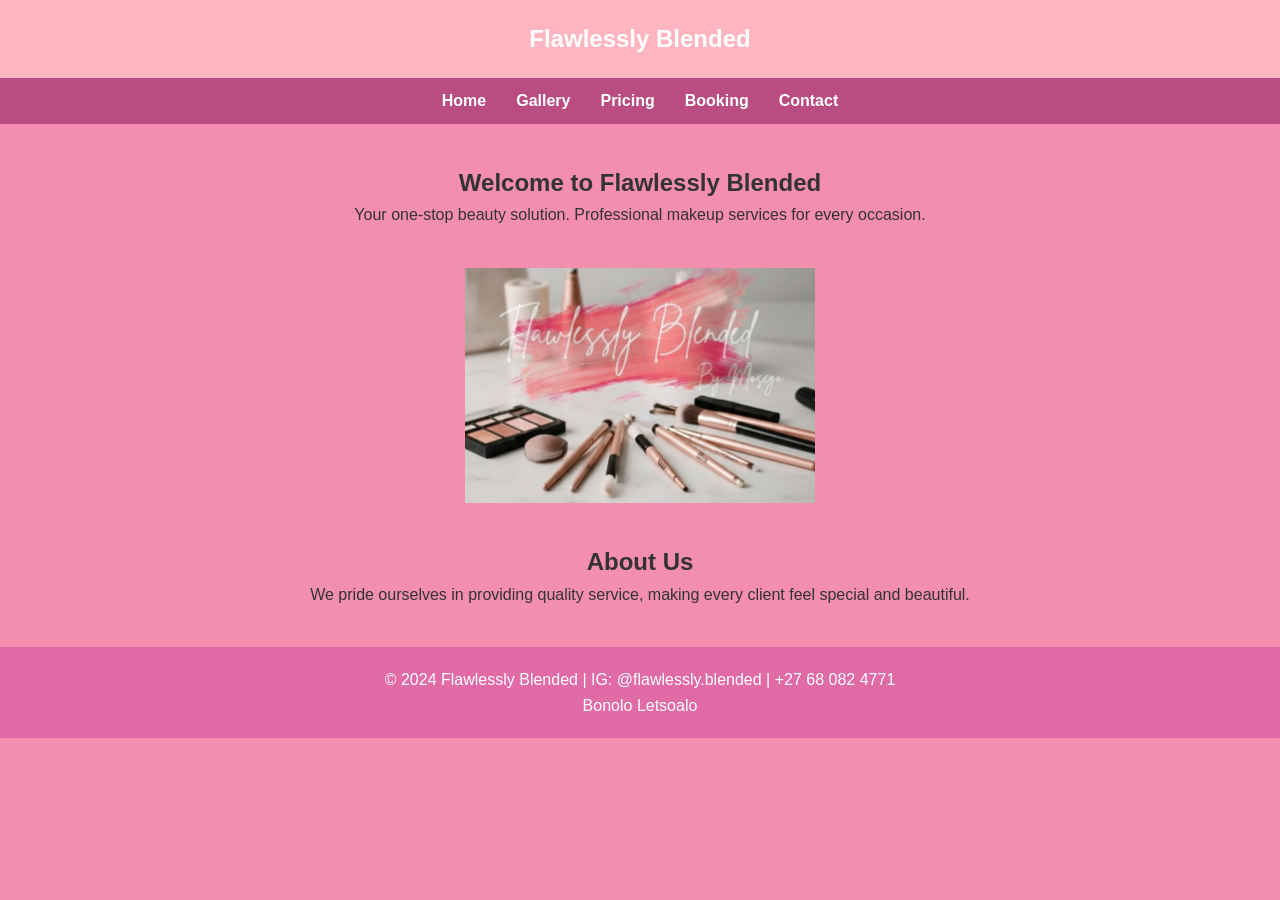
<file: index.html>
<html lang="en">
<head>
    <meta charset="UTF-8">
    <meta name="viewport" content="width=device-width, initial-scale=1.0">
   <meta name="google-site-verification" content="oXhlHkVzCjX4J4ZGJVd5jpfNQPqVQONa-KQs07UaQ5Q" />
    <title>Flawlessly Blended</title>
    <link rel="stylesheet" href="css/style.css">
</head>
<body>
    <header>Flawlessly Blended</header>
    <nav>
        <a href="index.html">Home</a>
        <a href="gallery.html">Gallery</a>
        <a href="pricing.html">Pricing</a>
        <a href="booking.html">Booking</a>
        <a href="contact.html">Contact</a>
    </nav>

    <section>
        <h1>Welcome to Flawlessly Blended</h1>
        <p>Your one-stop beauty solution. Professional makeup services for every occasion.</p>
    </section>
      <img src="images/logo.png.jpg" alt="Flawlessly Blended Logo" class="logo">

    <section>
        <h2>About Us</h2>
        <p>We pride ourselves in providing quality service, making every client feel special and beautiful.</p>
    </section>

    <footer>
        &copy; 2024 Flawlessly Blended | IG: @flawlessly.blended | +27 68 082 4771
         <p class="dev-credit">Bonolo Letsoalo</p>
    </footer>
</body>
</html>
</file>
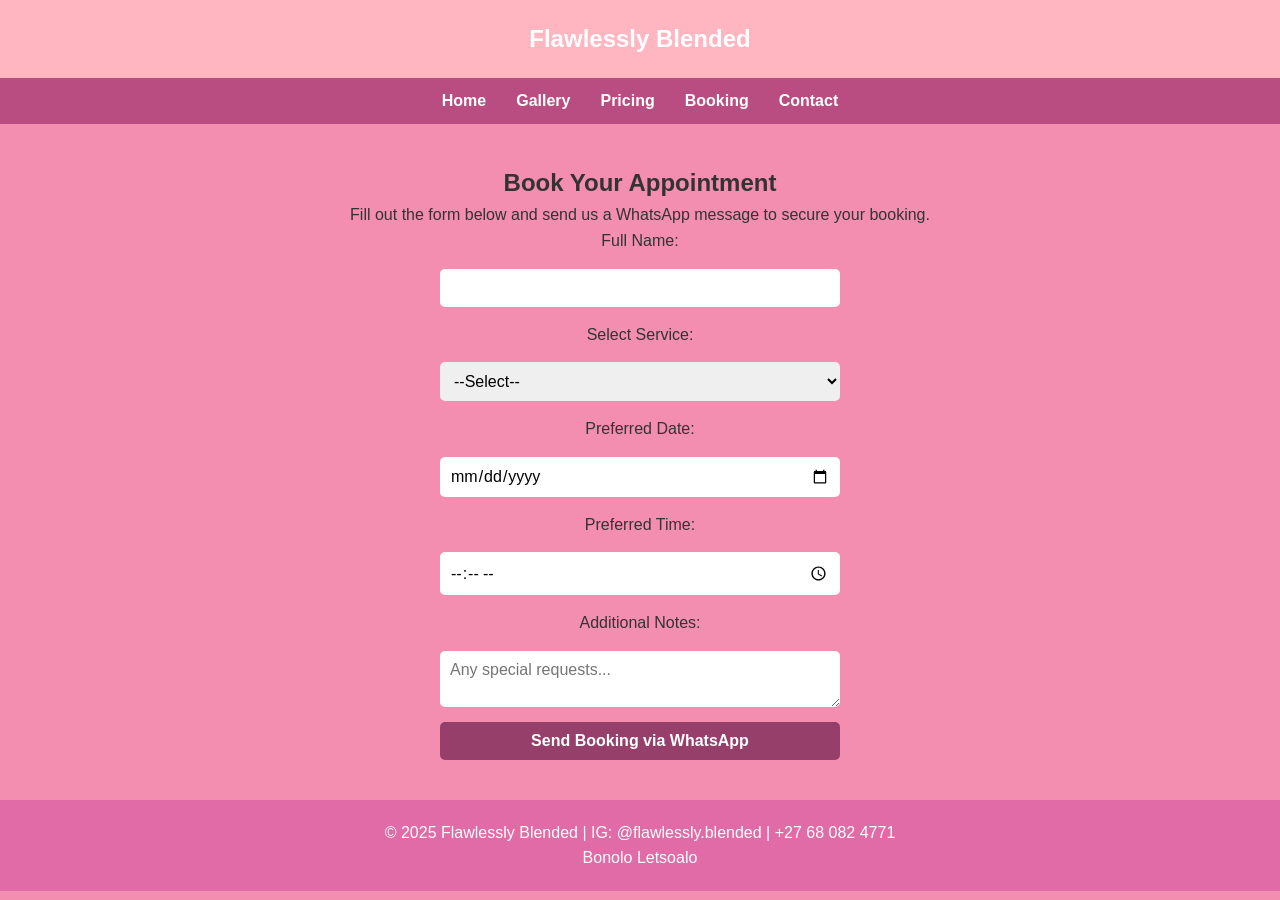
<file: booking.html>
<!DOCTYPE html>
<html lang="en">
<head>
  <meta charset="UTF-8">
  <meta name="viewport" content="width=device-width, initial-scale=1.0">
  <title>Booking | Flawlessly Blended</title>
  <link rel="stylesheet" href="css/style.css">
</head>
<body>
  <header>Flawlessly Blended</header>
  <nav>
    <a href="index.html">Home</a>
    <a href="gallery.html">Gallery</a>
    <a href="pricing.html">Pricing</a>
    <a href="booking.html">Booking</a>
    <a href="contact.html">Contact</a>
  </nav>

  <section>
    <h1>Book Your Appointment</h1>
    <p>Fill out the form below and send us a WhatsApp message to secure your booking.</p>

    <form id="bookingForm">
      <label for="name">Full Name:</label>
      <input type="text" id="name" name="name" required>

      <label for="service">Select Service:</label>
      <select id="service" name="service" required>
        <option value="">--Select--</option>
        <option value="Natural Glam">Natural Glam (R230)</option>
        <option value="Soft Glam">Soft Glam (R300)</option>
        <option value="Soft Glam + Lashes">Soft Glam + Lashes (R330)</option>
        <option value="Full Glam">Full Glam (R400)</option>
        <option value="Full Glam + Lashes">Full Glam + Lashes (R430)</option>
      </select>

      <label for="date">Preferred Date:</label>
      <input type="date" id="date" name="date" required>

      <label for="time">Preferred Time:</label>
      <input type="time" id="time" name="time" required>

      <label for="notes">Additional Notes:</label>
      <textarea id="notes" name="notes" placeholder="Any special requests..."></textarea>

      <button type="submit">Send Booking via WhatsApp</button>
    </form>
  </section>

  <footer>
    &copy; 2025 Flawlessly Blended | IG: @flawlessly.blended | +27 68 082 4771
    <p class="dev-credit">Bonolo Letsoalo</p>
  </footer>

  <script>
    document.getElementById('bookingForm').addEventListener('submit', function(e) {
      e.preventDefault();

      const name = encodeURIComponent(document.getElementById('name').value);
      const service = encodeURIComponent(document.getElementById('service').value);
      const date = encodeURIComponent(document.getElementById('date').value);
      const time = encodeURIComponent(document.getElementById('time').value);
      const notes = encodeURIComponent(document.getElementById('notes').value);

      const message = `Hello! I would like to book a Flawlessly Blended appointment.%0AName: ${name}%0AService: ${service}%0ADate: ${date}%0ATime: ${time}%0ANotes: ${notes}`;
      const whatsappNumber = "+27680824771"; // Flawlessly Blended WhatsApp number
      const whatsappLink = `https://wa.me/${whatsappNumber}?text=${message}`;

      window.open(whatsappLink, '_blank');
    });
  </script>
</body>
</html>
</file>
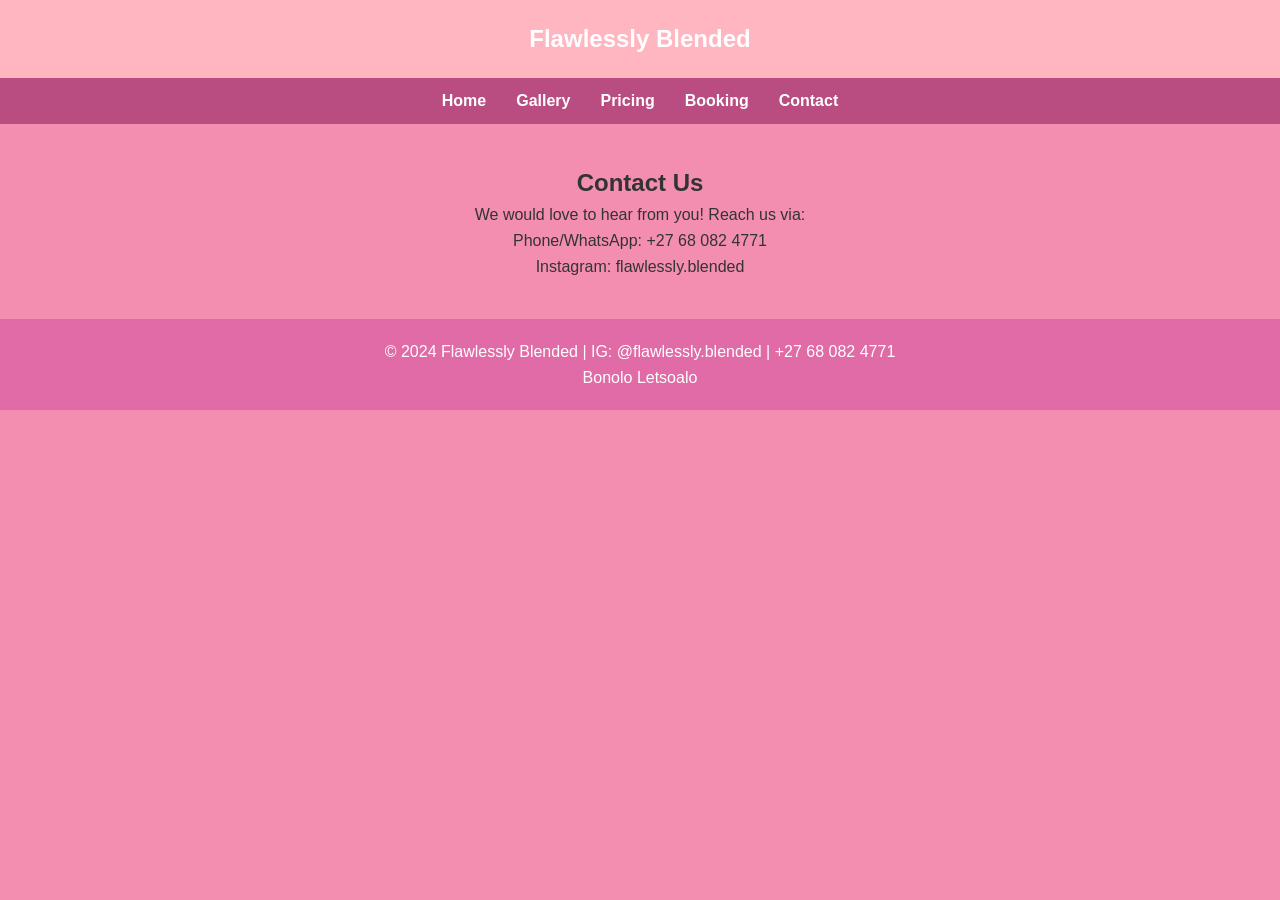
<file: contact.html>
<!DOCTYPE html>
<html lang="en">
<head>
    <meta charset="UTF-8">
    <meta name="viewport" content="width=device-width, initial-scale=1.0">
    <title>Contact | Flawlessly Blended</title>
    <link rel="stylesheet" href="css/style.css">
</head>
<body>
    <header>Flawlessly Blended</header>
    <nav>
        <a href="index.html">Home</a>
        <a href="gallery.html">Gallery</a>
        <a href="pricing.html">Pricing</a>
        <a href="booking.html">Booking</a>
        <a href="contact.html">Contact</a>
    </nav>

    <section>
        <h1>Contact Us</h1>
        <p>We would love to hear from you! Reach us via:</p>
        <p>Phone/WhatsApp: +27 68 082 4771</p>
        <p>Instagram: flawlessly.blended </p>

    </section>

    <footer>
        &copy; 2024 Flawlessly Blended | IG: @flawlessly.blended | +27 68 082 4771
         <p class="dev-credit">Bonolo Letsoalo</p>
    </footer>
</body>
</html>
</file>
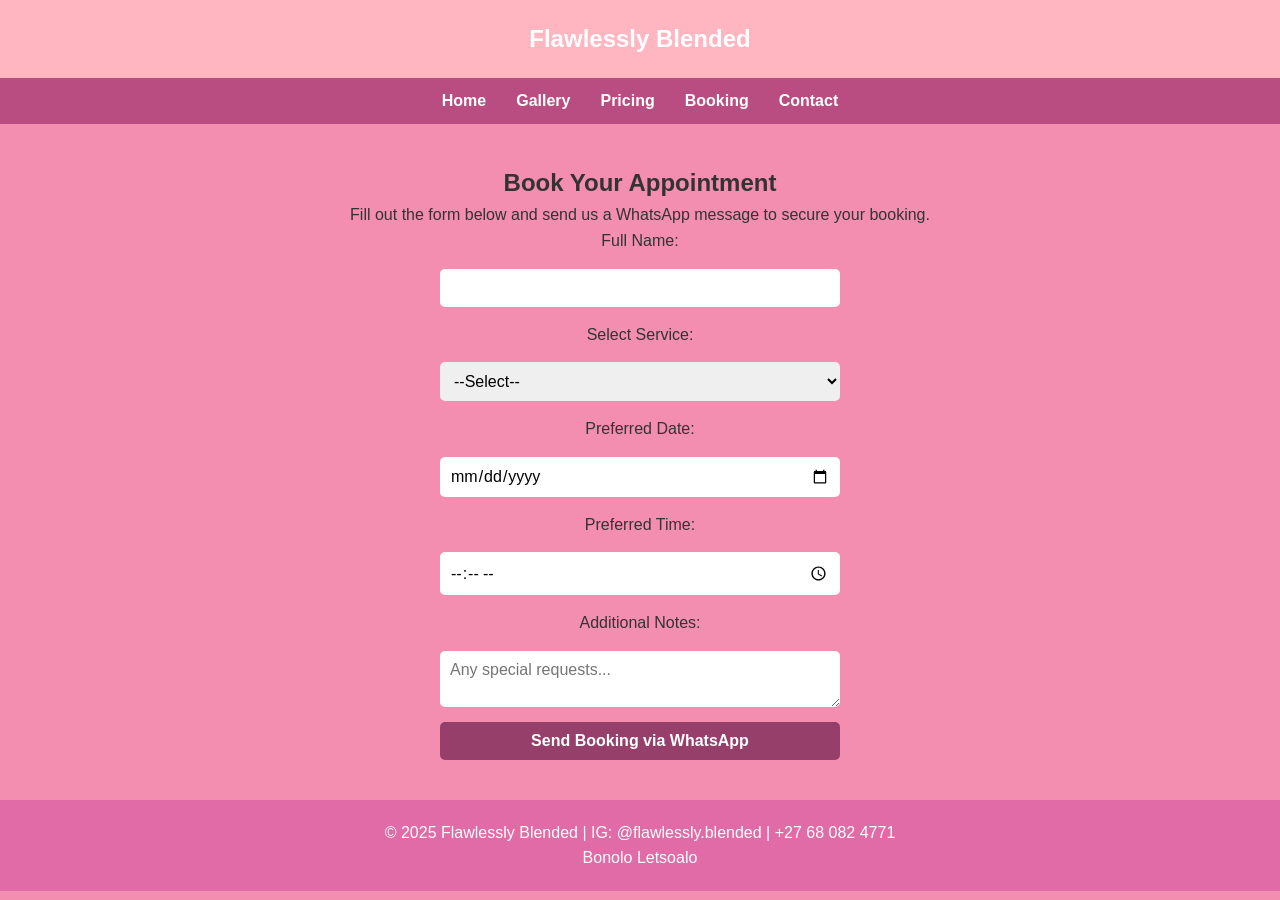
<file: enquiry.html>
<!DOCTYPE html>
<html lang="en">
<head>
  <meta charset="UTF-8">
  <meta name="viewport" content="width=device-width, initial-scale=1.0">
  <title>Booking | Flawlessly Blended</title>
  <link rel="stylesheet" href="css/style.css">
</head>
<body>
  <header>Flawlessly Blended</header>
  <nav>
    <a href="index.html">Home</a>
    <a href="gallery.html">Gallery</a>
    <a href="pricing.html">Pricing</a>
    <a href="booking.html">Booking</a>
    <a href="contact.html">Contact</a>
  </nav>

  <section>
    <h1>Book Your Appointment</h1>
    <p>Fill out the form below and send us a WhatsApp message to secure your booking.</p>

    <form id="bookingForm">
      <label for="name">Full Name:</label>
      <input type="text" id="name" name="name" required>

      <label for="service">Select Service:</label>
      <select id="service" name="service" required>
        <option value="">--Select--</option>
        <option value="Natural Glam">Natural Glam (R230)</option>
        <option value="Soft Glam">Soft Glam (R300)</option>
        <option value="Soft Glam + Lashes">Soft Glam + Lashes (R330)</option>
        <option value="Full Glam">Full Glam (R400)</option>
        <option value="Full Glam + Lashes">Full Glam + Lashes (R430)</option>
      </select>

      <label for="date">Preferred Date:</label>
      <input type="date" id="date" name="date" required>

      <label for="time">Preferred Time:</label>
      <input type="time" id="time" name="time" required>

      <label for="notes">Additional Notes:</label>
      <textarea id="notes" name="notes" placeholder="Any special requests..."></textarea>

      <button type="submit">Send Booking via WhatsApp</button>
    </form>
  </section>

  <footer>
    &copy; 2025 Flawlessly Blended | IG: @flawlessly.blended | +27 68 082 4771
    <p class="dev-credit">Bonolo Letsoalo</p>
  </footer>

  <script>
    document.getElementById('bookingForm').addEventListener('submit', function(e) {
      e.preventDefault();

      const name = encodeURIComponent(document.getElementById('name').value);
      const service = encodeURIComponent(document.getElementById('service').value);
      const date = encodeURIComponent(document.getElementById('date').value);
      const time = encodeURIComponent(document.getElementById('time').value);
      const notes = encodeURIComponent(document.getElementById('notes').value);

      const message = `Hello! I would like to book a Flawlessly Blended appointment.%0AName: ${name}%0AService: ${service}%0ADate: ${date}%0ATime: ${time}%0ANotes: ${notes}`;
      const whatsappNumber = "+27680824771"; // Flawlessly Blended WhatsApp number
      const whatsappLink = `https://wa.me/${whatsappNumber}?text=${message}`;

      window.open(whatsappLink, '_blank');
    });
  </script>
</body>
</html>
</file>
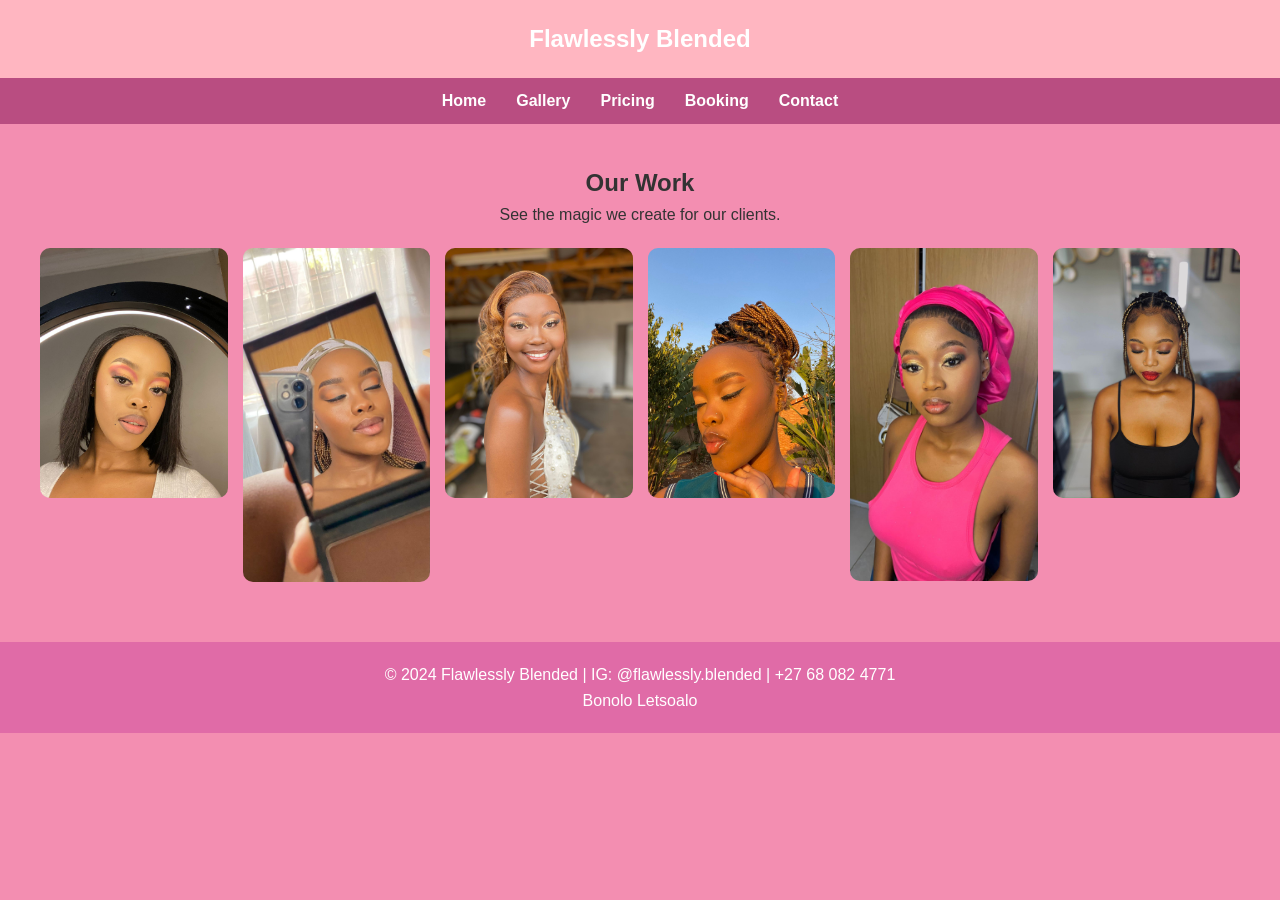
<file: gallery.html>
<!DOCTYPE html>
<html lang="en">
<head>
    <meta charset="UTF-8">
    <meta name="viewport" content="width=device-width, initial-scale=1.0">
    <title>Gallery | Flawlessly Blended</title>
    <link rel="stylesheet" href="css/style.css">
</head>
<body>
    <header>Flawlessly Blended</header>
    <nav>
        <a href="index.html">Home</a>
        <a href="gallery.html">Gallery</a>
        <a href="pricing.html">Pricing</a>
        <a href="booking.html">Booking</a>
        <a href="contact.html">Contact</a>
    </nav>

    <section>
        <h1>Our Work</h1>
        <p>See the magic we create for our clients.</p>
        <div class="gallery-grid">
            <img src="images/client1.jpg" alt="Client 1">
            <img src="images/client2.jpg" alt="Client 2">
            <img src="images/client4.jpg" alt="Client 4">
            <img src="images/client5.jpg" alt="Client 5">
            <img src="images/client6.jpg" alt="Client 6">
            <img src="images/client7.jpg" alt="Client 7">

        </div>
    </section>

    <footer>
        &copy; 2024 Flawlessly Blended | IG: @flawlessly.blended | +27 68 082 4771
        <p class="dev-credit">Bonolo Letsoalo</p>
    </footer>
</body>
</html>
</file>
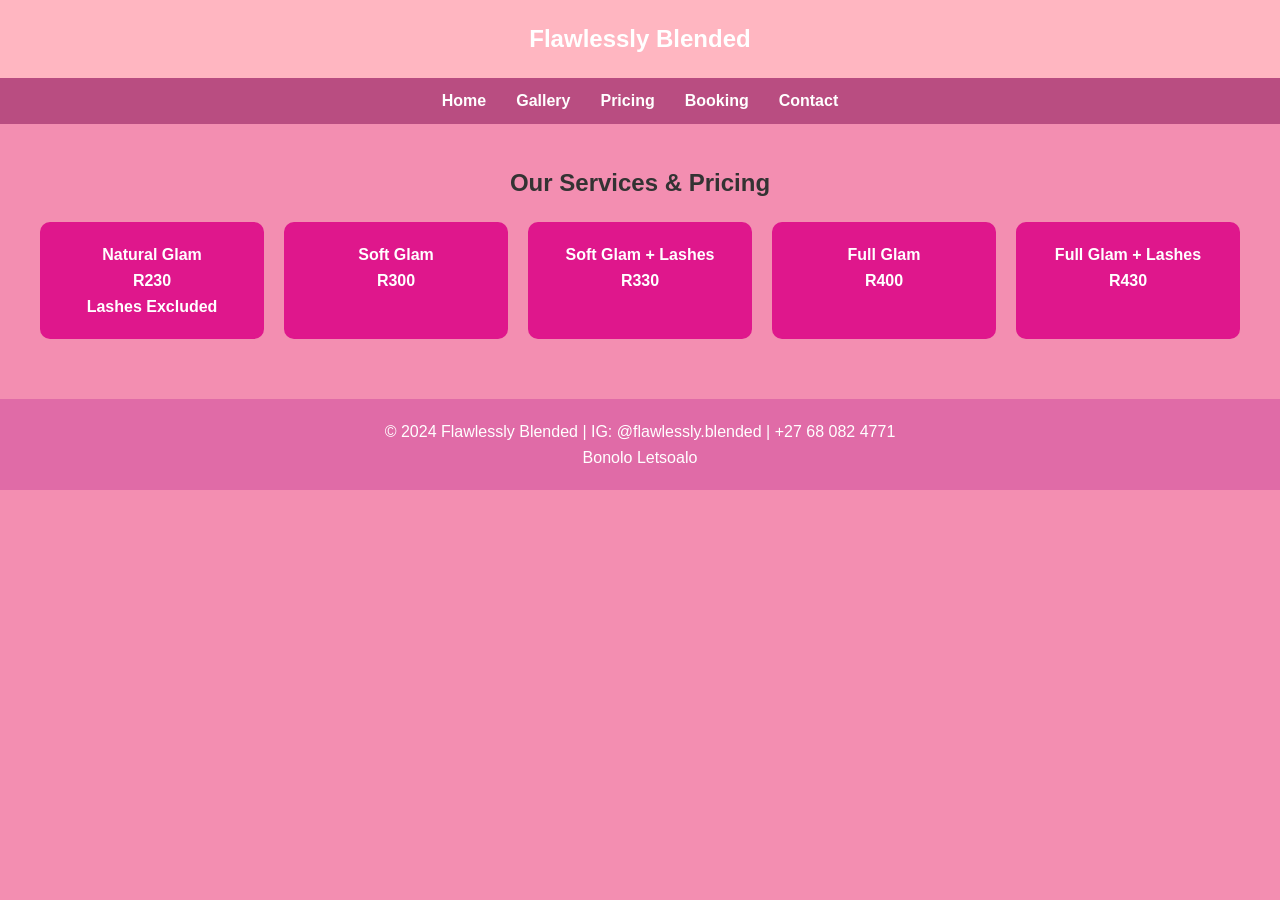
<file: pricing.html>
<!DOCTYPE html>
<html lang="en">
<head>
    <meta charset="UTF-8">
    <meta name="viewport" content="width=device-width, initial-scale=1.0">
    <title>Pricing | Flawlessly Blended</title>
    <link rel="stylesheet" href="css/style.css">
</head>
<body>
    <header>Flawlessly Blended</header>
    <nav>
        <a href="index.html">Home</a>
        <a href="gallery.html">Gallery</a>
        <a href="pricing.html">Pricing</a>
        <a href="booking.html">Booking</a>
        <a href="contact.html">Contact</a>
    </nav>

    <section>
        <h1>Our Services & Pricing</h1>
        <div class="pricing-table">
            <div class="pricing-card">
                Natural Glam<br>R230<br>Lashes Excluded
            </div>
            <div class="pricing-card">
                Soft Glam<br>R300
            </div>
            <div class="pricing-card">
                Soft Glam + Lashes<br>R330
            </div>
            <div class="pricing-card">
                Full Glam<br>R400
            </div>
            <div class="pricing-card">
                Full Glam + Lashes<br>R430
            </div>
        </div>
   
   
   
    </section>


    <footer>
        <p></p>
        &copy; 2024 Flawlessly Blended | IG: @flawlessly.blended | +27 68 082 4771
         <p class="dev-credit">Bonolo Letsoalo</p>
    </footer>
</body>
</html>
</file>
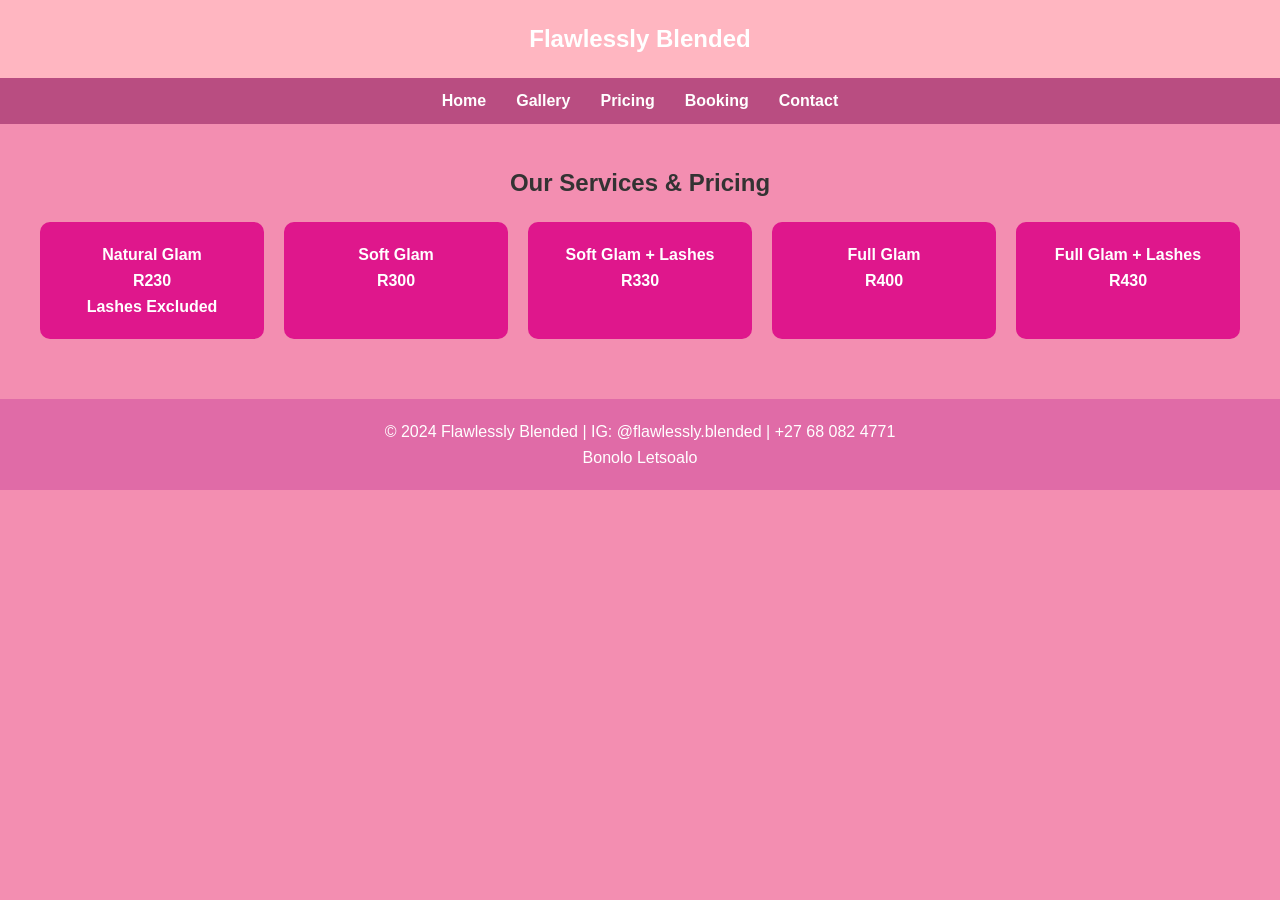
<file: services.html>
<!DOCTYPE html>
<html lang="en">
<head>
    <meta charset="UTF-8">
    <meta name="viewport" content="width=device-width, initial-scale=1.0">
    <title>Pricing | Flawlessly Blended</title>
    <link rel="stylesheet" href="css/style.css">
</head>
<body>
    <header>Flawlessly Blended</header>
    <nav>
        <a href="index.html">Home</a>
        <a href="gallery.html">Gallery</a>
        <a href="pricing.html">Pricing</a>
        <a href="booking.html">Booking</a>
        <a href="contact.html">Contact</a>
    </nav>

    <section>
        <h1>Our Services & Pricing</h1>
        <div class="pricing-table">
            <div class="pricing-card">
                Natural Glam<br>R230<br>Lashes Excluded
            </div>
            <div class="pricing-card">
                Soft Glam<br>R300
            </div>
            <div class="pricing-card">
                Soft Glam + Lashes<br>R330
            </div>
            <div class="pricing-card">
                Full Glam<br>R400
            </div>
            <div class="pricing-card">
                Full Glam + Lashes<br>R430
            </div>
        </div>
   
   
   
    </section>


    <footer>
        <p></p>
        &copy; 2024 Flawlessly Blended | IG: @flawlessly.blended | +27 68 082 4771
         <p class="dev-credit">Bonolo Letsoalo</p>
    </footer>
</body>
</html>
</file>
<file: css/style.css>
/* General Reset */
* {
    margin: 0;
    padding: 0;
    box-sizing: border-box;
    font-family: 'Arial', sans-serif;
}

/* Body */
body {
    background-color: #f38eb1;
    color: #333;
    line-height: 1.6;
}

/* Header */
header {
    background-color: #ffb6c1;
    padding: 20px;
    text-align: center;
    font-size: 24px;
    font-weight: bold;
    color: #fff;
}

/* Navigation */
nav {
    display: flex;
    justify-content: center;
    background-color: #b94d81;
    padding: 10px;
}

nav a {
    color: #fff;
    margin: 0 15px;
    text-decoration: none;
    font-weight: bold;
}

nav a:hover {
    color: #fff0f5;
}

/* Sections */
section {
    padding: 40px 20px;
    text-align: center;
}

/* Gallery */
.gallery-grid {
    display: grid;
    grid-template-columns: repeat(auto-fit, minmax(150px, 1fr));
    gap: 15px;
    padding: 20px;
}

.gallery-grid img {
    width: 100%;
    border-radius: 10px;
    transition: transform 0.3s ease;
}

.gallery-grid img:hover {
    transform: scale(1.05);
}

/* Pricing Table */
.pricing-table {
    display: grid;
    grid-template-columns: repeat(auto-fit, minmax(200px, 1fr));
    gap: 20px;
    padding: 20px;
}

.pricing-card {
    background-color: #df178c;
    padding: 20px;
    border-radius: 10px;
    color: #fff;
    font-weight: bold;
}

/* Booking Form */
form {
    max-width: 400px;
    margin: auto;
    display: flex;
    flex-direction: column;
    gap: 15px;
}

input, select, textarea, button {
    padding: 10px;
    border-radius: 5px;
    border: none;
    font-size: 16px;
}

button {
    background-color: #973f6b;
    color: #fff;
    cursor: pointer;
    font-weight: bold;
}

button:hover {
    background-color: #ff1493;
}

/* Footer */
footer {
    background-color: #e06ba7;
    color: #fff;
    text-align: center;
    padding: 20px;
}

.logo {
    display: block;
    margin-left: auto;
    margin-right: auto;
    width: 600px;   /* adjust size if needed */
}/* General Reset */
* {
    margin: 0;
    padding: 0;
    box-sizing: border-box;
    font-family: 'Arial', sans-serif;
}

/* Body */
body {
    background-color: #f38eb1;
    color: #333;
    line-height: 1.6;
}

/* Header */
header {
    background-color: #ffb6c1;
    padding: 20px;
    text-align: center;
    font-size: 24px;
    font-weight: bold;
    color: #fff;
}

/* Navigation */
nav {
    display: flex;
    justify-content: center;
    background-color: #b94d81;
    padding: 10px;
}

nav a {
    color: #fff;
    margin: 0 15px;
    text-decoration: none;
    font-weight: bold;
}

nav a:hover {
    color: #fff0f5;
}

/* Sections */
section {
    padding: 40px 20px;
    text-align: center;
}

/* Gallery */
.gallery-grid {
    display: grid;
    grid-template-columns: repeat(auto-fit, minmax(150px, 1fr));
    gap: 15px;
    padding: 20px;
}

.gallery-grid img {
    width: 100%;
    border-radius: 10px;
    transition: transform 0.3s ease;
}

.gallery-grid img:hover {
    transform: scale(1.05);
}

/* Pricing Table */
.pricing-table {
    display: grid;
    grid-template-columns: repeat(auto-fit, minmax(200px, 1fr));
    gap: 20px;
    padding: 20px;
}

.pricing-card {
    background-color: #df178c;
    padding: 20px;
    border-radius: 10px;
    color: #fff;
    font-weight: bold;
}

/* Booking Form */
form {
    max-width: 400px;
    margin: auto;
    display: flex;
    flex-direction: column;
    gap: 15px;
}

input, select, textarea, button {
    padding: 10px;
    border-radius: 5px;
    border: none;
    font-size: 16px;
}

button {
    background-color: #973f6b;
    color: #fff;
    cursor: pointer;
    font-weight: bold;
}

button:hover {
    background-color: #ff1493;
}

/* Footer */
footer {
    background-color: #e06ba7;
    color: #fff;
    text-align: center;
    padding: 20px;
}

.logo {
    display: block;
    margin-left: auto;
    margin-right: auto;
    width: 600px;   /* adjust size if needed */
}/* General Reset */
* {
    margin: 0;
    padding: 0;
    box-sizing: border-box;
    font-family: 'Arial', sans-serif;
}

/* Body */
body {
    background-color: #f38eb1;
    color: #333;
    line-height: 1.6;
}

/* Header */
header {
    background-color: #ffb6c1;
    padding: 20px;
    text-align: center;
    font-size: 24px;
    font-weight: bold;
    color: #fff;
}

/* Navigation */
nav {
    display: flex;
    justify-content: center;
    background-color: #b94d81;
    padding: 10px;
}

nav a {
    color: #fff;
    margin: 0 15px;
    text-decoration: none;
    font-weight: bold;
}

nav a:hover {
    color: #fff0f5;
}

/* Sections */
section {
    padding: 40px 20px;
    text-align: center;
}

/* Gallery */
.gallery-grid {
    display: grid;
    grid-template-columns: repeat(auto-fit, minmax(150px, 1fr));
    gap: 15px;
    padding: 20px;
}

.gallery-grid img {
    width: 100%;
    border-radius: 10px;
    transition: transform 0.3s ease;
}

.gallery-grid img:hover {
    transform: scale(1.05);
}

/* Pricing Table */
.pricing-table {
    display: grid;
    grid-template-columns: repeat(auto-fit, minmax(200px, 1fr));
    gap: 20px;
    padding: 20px;
}

.pricing-card {
    background-color: #df178c;
    padding: 20px;
    border-radius: 10px;
    color: #fff;
    font-weight: bold;
}

/* Booking Form */
form {
    max-width: 400px;
    margin: auto;
    display: flex;
    flex-direction: column;
    gap: 15px;
}

input, select, textarea, button {
    padding: 10px;
    border-radius: 5px;
    border: none;
    font-size: 16px;
}

button {
    background-color: #973f6b;
    color: #fff;
    cursor: pointer;
    font-weight: bold;
}

button:hover {
    background-color: #ff1493;
}

/* Footer */
footer {
    background-color: #e06ba7;
    color: #fff;
    text-align: center;
    padding: 20px;
}


/* Logo */
.logo {
    display: block;
    margin-left: auto;
    margin-right: auto;
    max-width: 350px; /* Adjust as needed */
}
</file>
